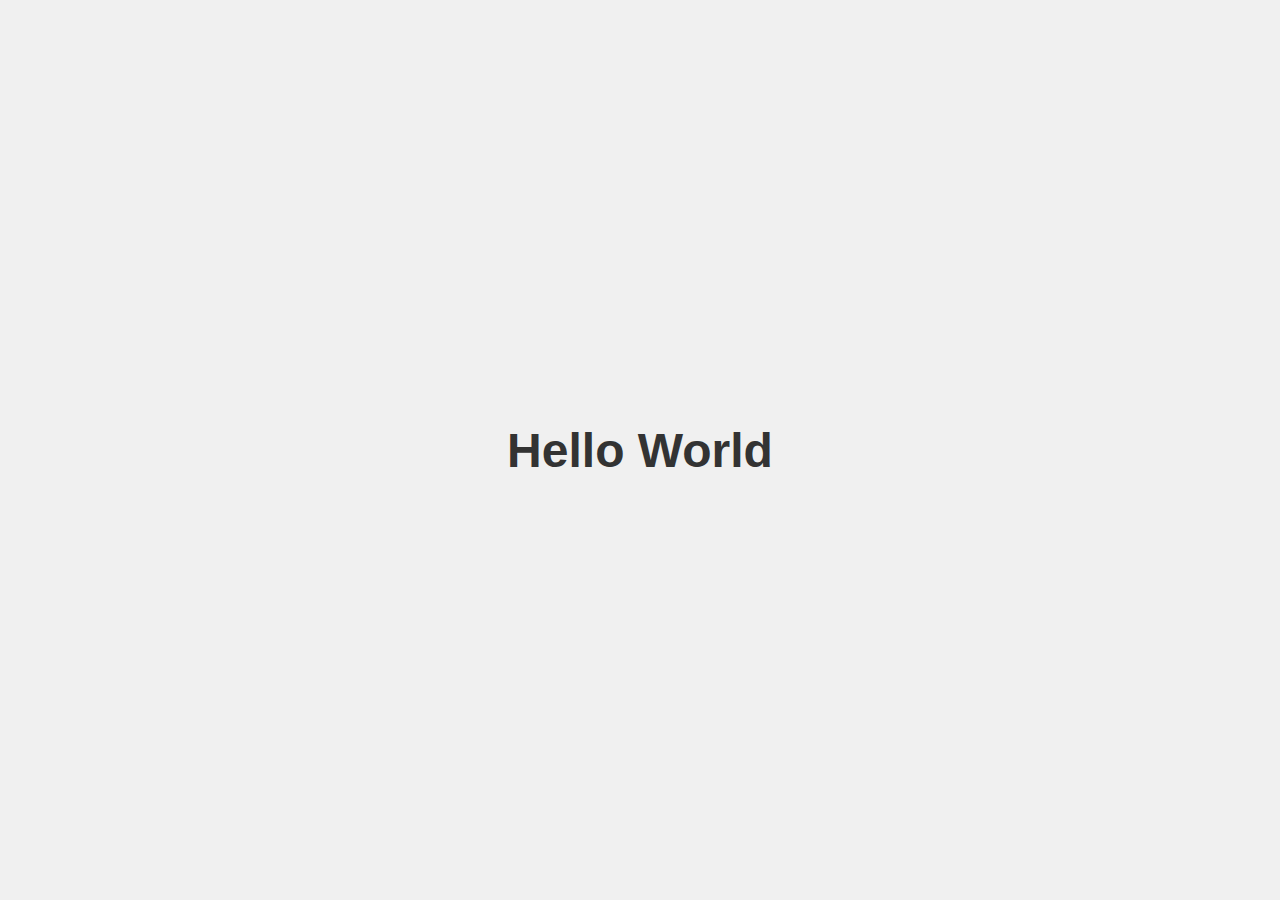
<file: Week01/index.html>
<!DOCTYPE html>
<html lang="en">
<head>
    <meta charset="UTF-8">
    <meta name="viewport" content="width=device-width, initial-scale=1.0">
    <title>Hello World</title>
    <style>
        body {
            font-family: Arial, sans-serif;
            display: flex;
            justify-content: center;
            align-items: center;
            min-height: 100vh;
            margin: 0;
            background-color: #f0f0f0;
        }
        
        #hello-text {
            font-size: 48px;
            font-weight: bold;
            color: #333;
            cursor: pointer;
            transition: color 0.3s ease;
        }
        
        #hello-text:hover {
            color: #810bc5;
        }
    </style>
</head>
<body>
    <h1 id="hello-text">Hello World</h1>
    
    <!-- <script>
        const helloText = document.getElementById('hello-text');
        
        helloText.addEventListener('mouseenter', function() {
            this.style.color = '#ff6b6b';
        });
        
        helloText.addEventListener('mouseleave', function() {
            this.style.color = '#333';
        });
    </script> -->
</body>
</html>
</file>
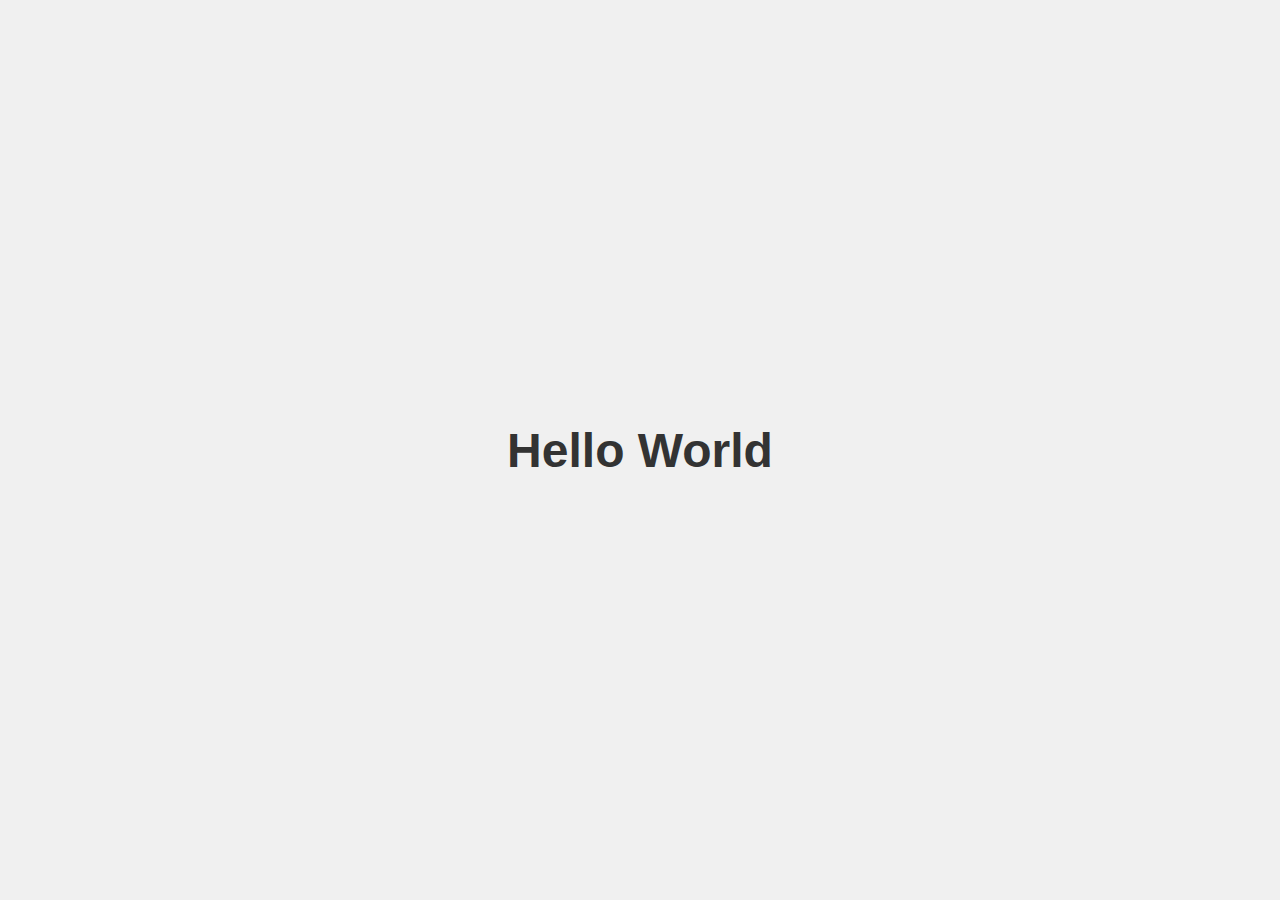
<file: Week01/hello-world.html>
<!DOCTYPE html>
<html lang="en">
<head>
    <meta charset="UTF-8">
    <meta name="viewport" content="width=device-width, initial-scale=1.0">
    <title>Hello World</title>
    <style>
        body {
            font-family: Arial, sans-serif;
            display: flex;
            justify-content: center;
            align-items: center;
            min-height: 100vh;
            margin: 0;
            background-color: #f0f0f0;
        }
        
        #hello-text {
            font-size: 48px;
            font-weight: bold;
            color: #333;
            cursor: pointer;
            transition: color 0.3s ease;
        }
        
        #hello-text:hover {
            color: #ff6b6b;
        }
    </style>
</head>
<body>
    <h1 id="hello-text">Hello World</h1>
    
    <script>
        const helloText = document.getElementById('hello-text');
        
        helloText.addEventListener('mouseenter', function() {
            this.style.color = '#ff6b6b';
        });
        
        helloText.addEventListener('mouseleave', function() {
            this.style.color = '#333';
        });
    </script>
</body>
</html>
</file>
